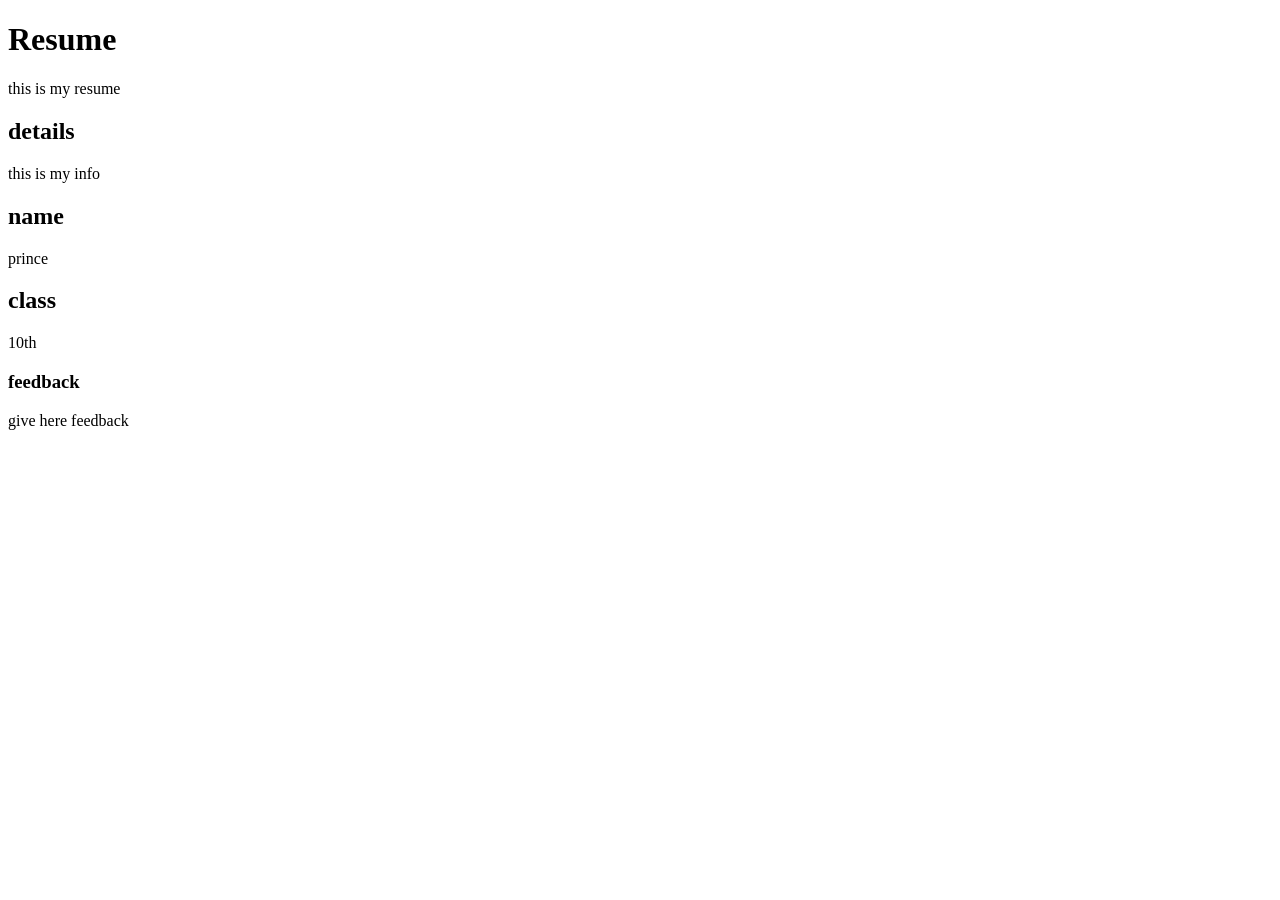
<file: semantic tag.html>
<!DOCTYPE html>
<html lang="en">
<head>
    <meta charset="UTF-8">
    <meta name="viewport" content="width=device-width, initial-scale=1.0">
    <title>Document</title>
</head>
<body>
    <header>
 <h1>Resume</h1>
<p>this is my resume</p>

    </header>

<main>

<div>
<h2>details</h2>
<p>this is my info</p>
</div>

<div>
<h2>name</h2>
<p>prince</p>
</div>

<div>
<h2>class</h2>
<p>10th</p>
</div>



</main>

<footer>
<h3>feedback</h3>
<p>give here feedback</p>

</footer>








</body>
</html>
</file>
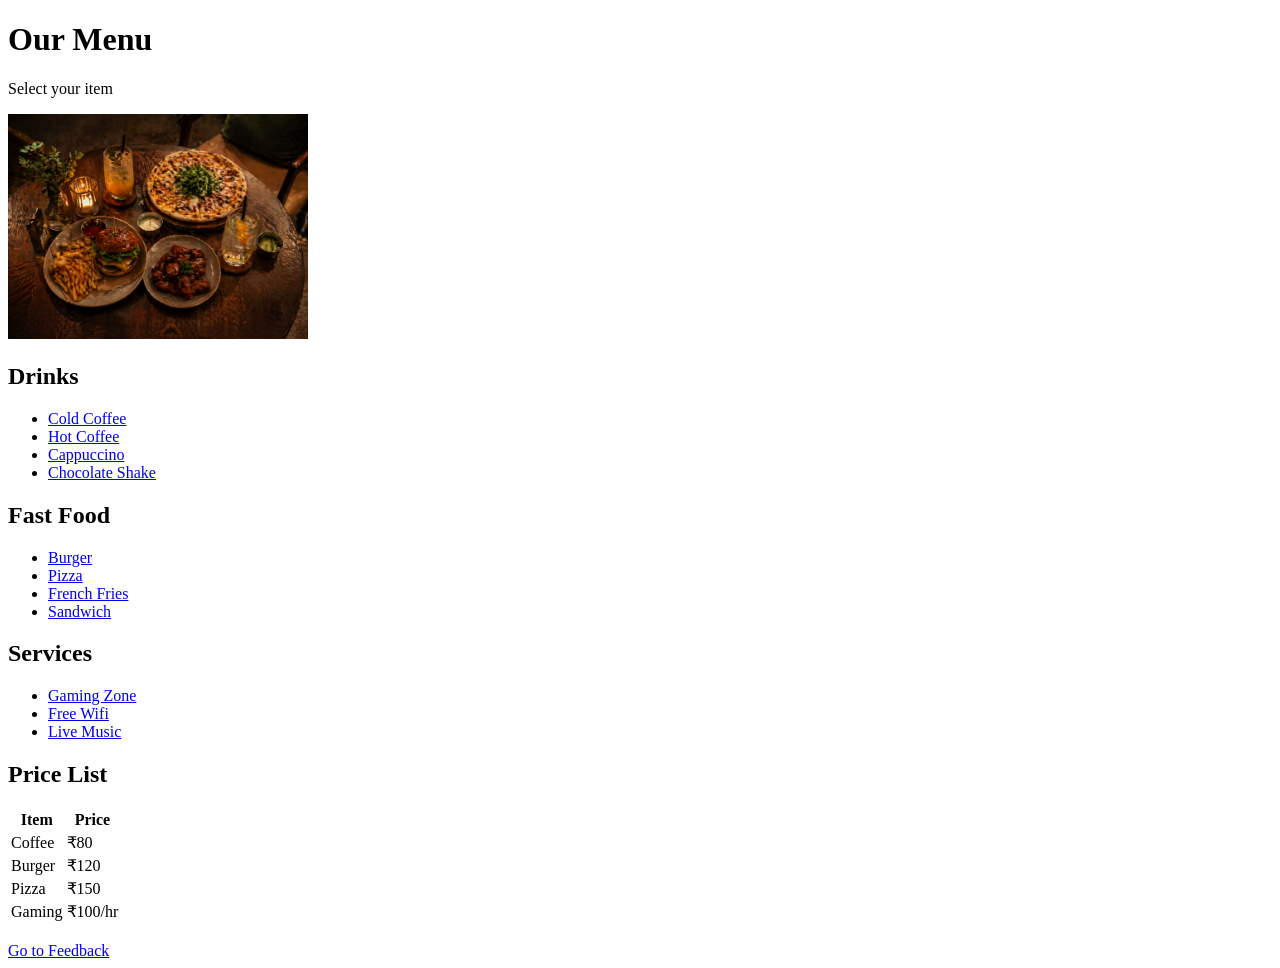
<file: caffee/menu.html>
<!DOCTYPE html>
<html>
<head>
<title>Menu</title>
</head>

<body>

<h1>Our Menu</h1>
<p>Select your item</p>

<img src="food.png" width="300">

<h2>Drinks</h2>
<ul>
<li><a href="Cold coffee.html">Cold Coffee</a></li>
<li><a href="Hot Coffee.html">Hot Coffee</a></li>
<li><a href="Cappuccino.html">Cappuccino</a></li>
<li><a href="Chocolate Shake.html">Chocolate Shake</a></li>
</ul>

<h2>Fast Food</h2>
<ul>
<li><a href="burger.html">Burger</a></li>
<li><a href="pizza.html">Pizza</a></li>
<li><a href="French Fries.html">French Fries</a></li>
<li><a href="Sandwich.html">Sandwich</a></li>
</ul>

<h2>Services</h2>
<ul>
<li><a href="gaming.html">Gaming Zone</a></li>
<li><a href="Free WiFi.html">Free Wifi</a></li>
<li><a href="Live Music.html">Live Music</a></li>
</ul>

<h2>Price List</h2>

<table>
<tr>
<th>Item</th>
<th>Price</th>
</tr>

<tr>
<td>Coffee</td>
<td>₹80</td>
</tr>

<tr>
<td>Burger</td>
<td>₹120</td>
</tr>

<tr>
<td>Pizza</td>
<td>₹150</td>
</tr>

<tr>
<td>Gaming</td>
<td>₹100/hr</td>
</tr>

</table>

<br>

<a href="feedback.html">Go to Feedback</a>

</body>
</html>
</file>
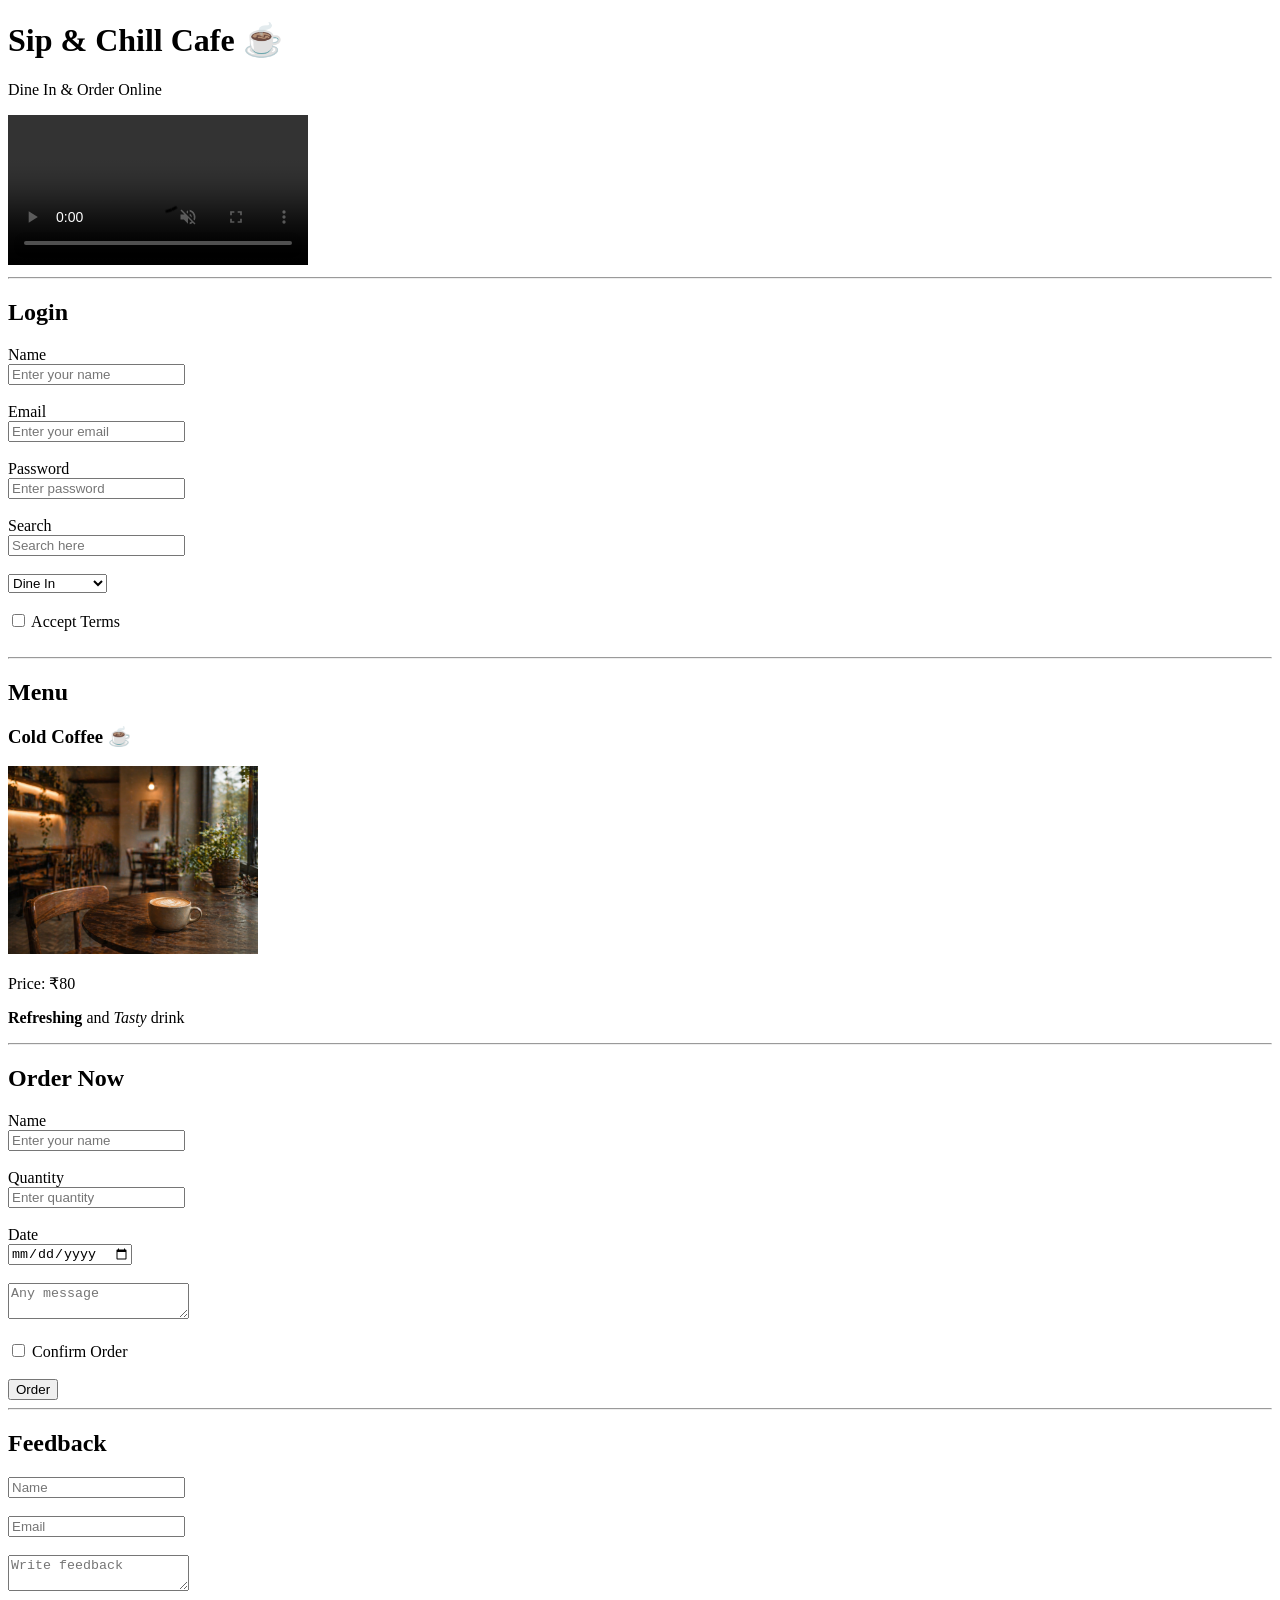
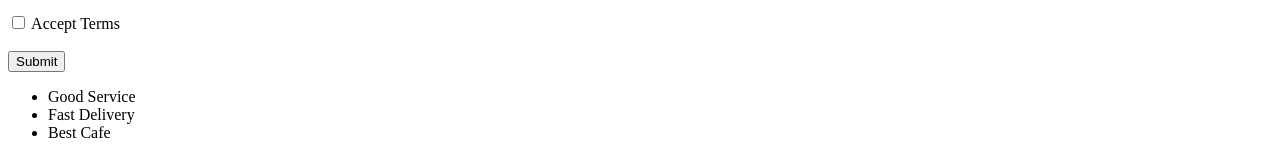
<file: caffee/cafe/login.html>
<!DOCTYPE html>
<html>
<head>
<title>Sip & Chill Cafe</title>
</head>

<body>

<h1>Sip & Chill Cafe ☕</h1>
<p>Dine In & Order Online</p>

<!-- VIDEO -->
<video controls autoplay loop muted width="300">
<source src="cafe.mp4" type="video/mp4">
</video>

<hr>

<!-- LOGIN -->
<h2>Login</h2>

<form>

<label>Name</label><br>
<input placeholder="Enter your name"><br><br>

<label>Email</label><br>
<input type="email" placeholder="Enter your email"><br><br>

<label>Password</label><br>
<input type="password" placeholder="Enter password"><br><br>

<label>Search</label><br>
<input list="items" placeholder="Search here">

<datalist id="items">
<option value="Cold Coffee">
</datalist>

<br><br>

<select>
<option>Dine In</option>
<option>Order Online</option>
</select>

<br><br>

<input type="checkbox"> Accept Terms<br><br>


</form>

<hr>

<!-- MENU -->
<h2>Menu</h2>

<h3>Cold Coffee ☕</h3>

<img src="caffee.png" width="250">

<p>Price: ₹80</p>

<p><strong>Refreshing</strong> and <em>Tasty</em> drink</p>

<hr>

<!-- ORDER -->
<h2>Order Now</h2>

<form>

<label>Name</label><br>
<input placeholder="Enter your name"><br><br>

<label>Quantity</label><br>
<input type="number" placeholder="Enter quantity"><br><br>

<label>Date</label><br>
<input type="date"><br><br>

<textarea placeholder="Any message"></textarea><br><br>

<input type="checkbox"> Confirm Order<br><br>

<button>Order</button>

</form>

<hr>

<!-- FEEDBACK -->
<h2>Feedback</h2>

<form>

<input placeholder="Name"><br><br>
<input type="email" placeholder="Email"><br><br>

<textarea placeholder="Write feedback"></textarea><br><br>

<input type="checkbox"> Accept Terms<br><br>

<button>Submit</button>

</form>

<ul>
<li>Good Service</li>
<li>Fast Delivery</li>
<li>Best Cafe</li>
</ul>

</body>
</html>
</file>
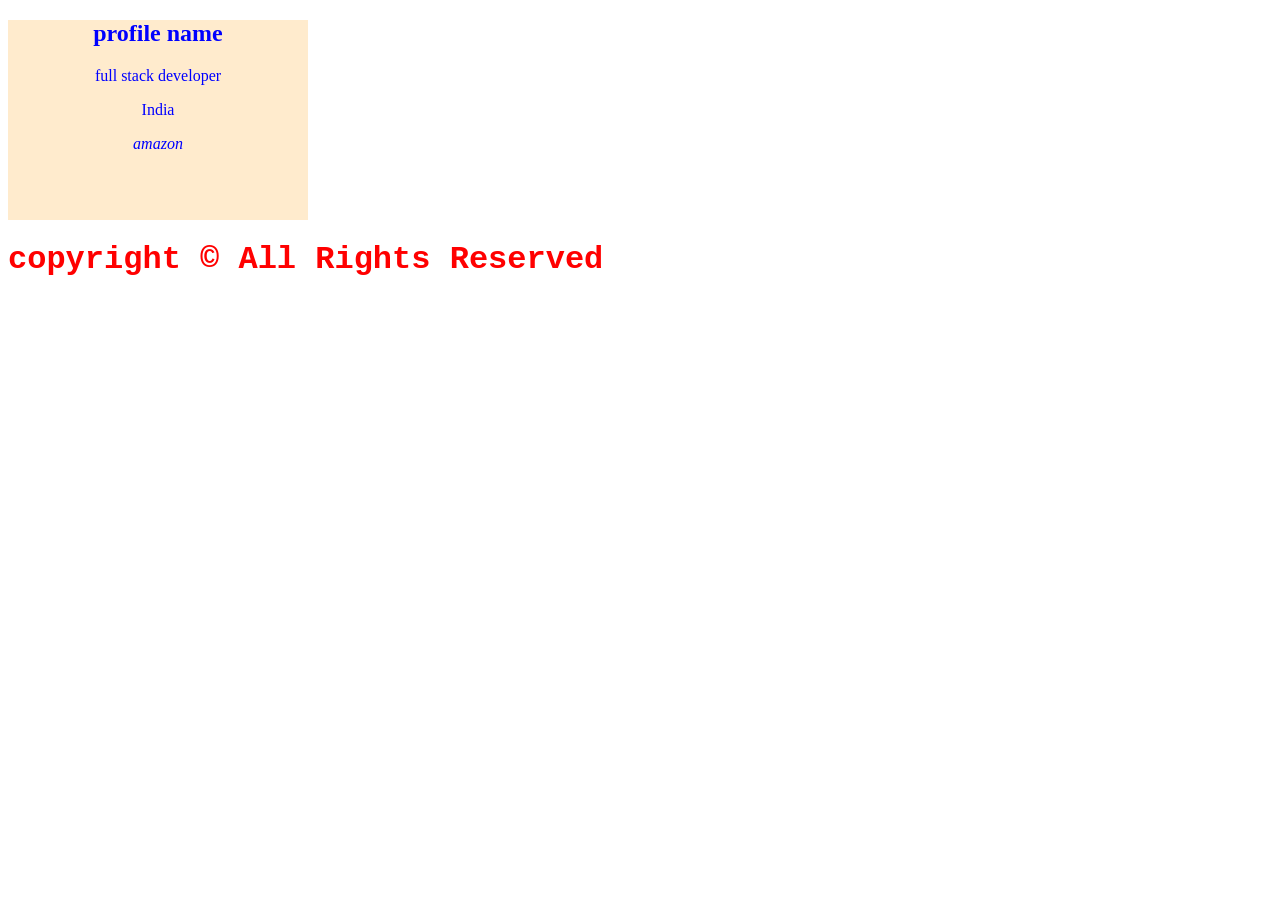
<file: caffee/day6/externalcss.html>
<!DOCTYPE html>
<html lang="en">
<head>
    <meta charset="UTF-8">
    <meta name="viewport" content="width=device-width, initial-scale=1.0">
    <title>Document</title>
    <link   rel="stylesheet"       href="style.css">

</head>
<body>
    
    <div>
     <h2> profile name</h2>
     <p> full stack developer</p>
     <p>India</p>
     <i>amazon</i>
    </div>

    <h1>copyright &copy; All Rights Reserved</h1>



</body>
</html>
</file>
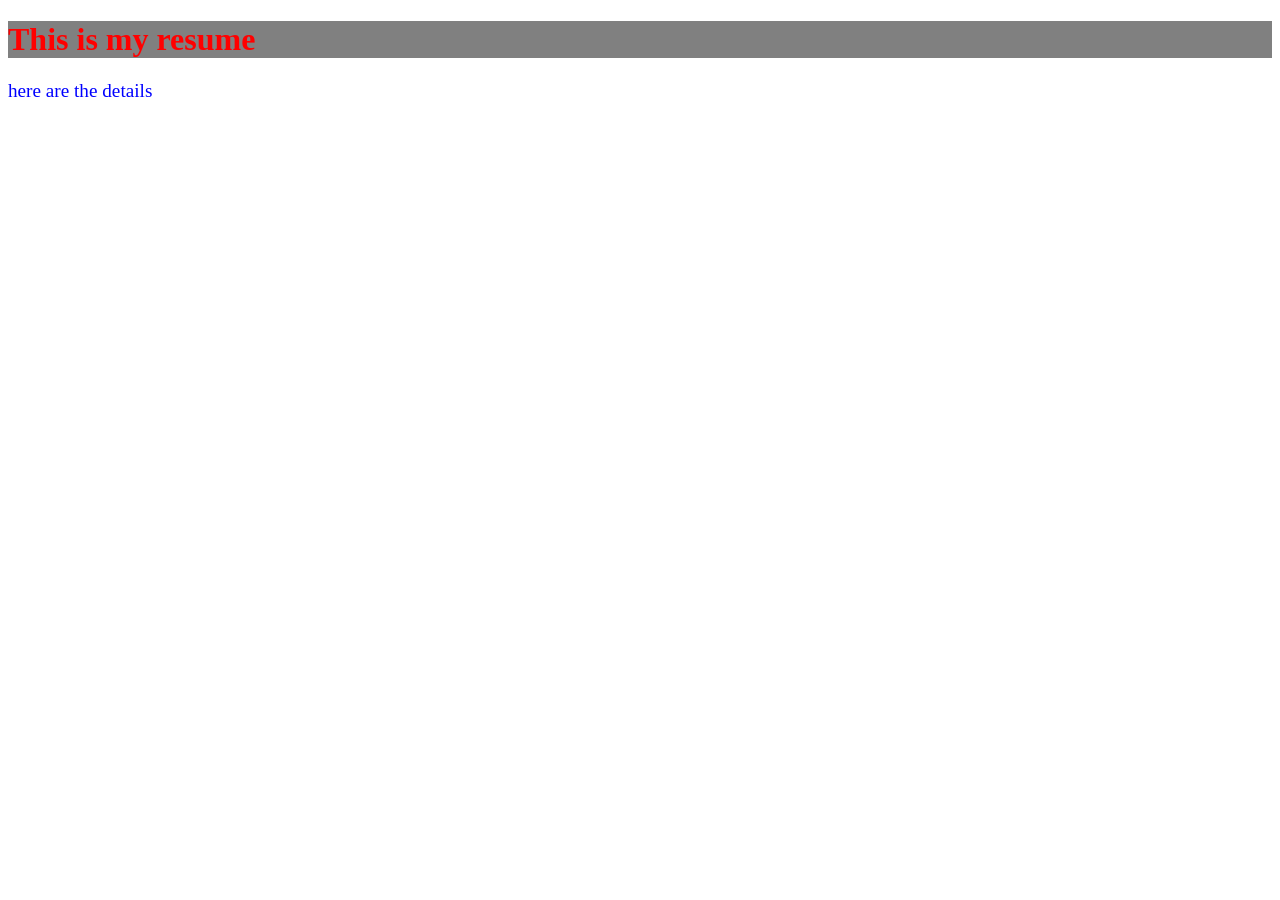
<file: caffee/day6/inlinecss.html>
<!DOCTYPE html>
<html lang="en">
<head>
    <meta charset="UTF-8">
    <meta name="viewport" content="width=device-width, initial-scale=1.0">
    <title>Document</title>
</head>
<body>
    
<h1 style=" color: red ; background-color: grey; text-align: ;"> This is my resume</h1>

<p style="font-family: cursive; color: blue; font-size: larger;"> here are the details</p>

</body>
</html>
</file>
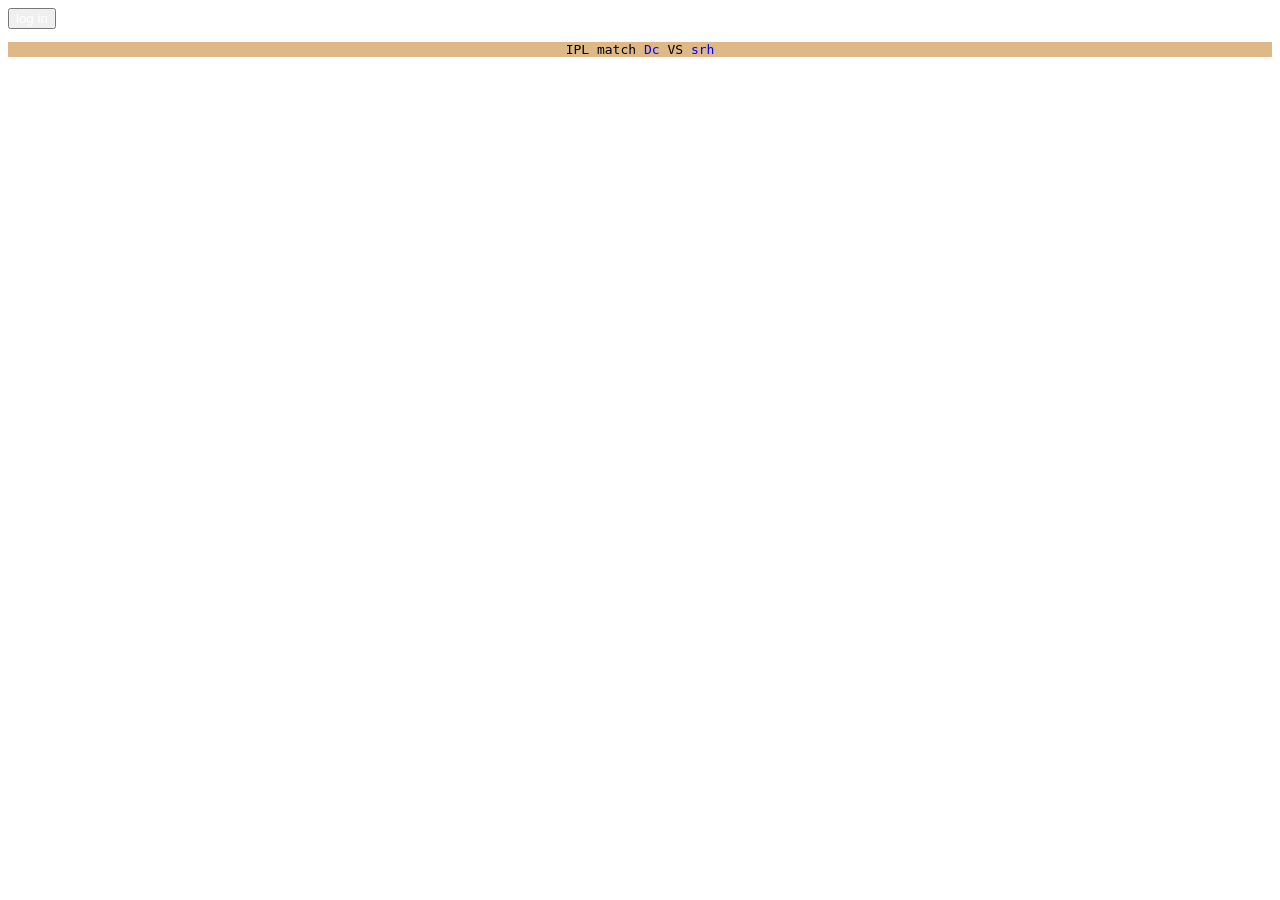
<file: caffee/day6/internal.html>
<!DOCTYPE html>
<html lang="en">
<head>
    <meta charset="UTF-8">
    <meta name="viewport" content="width=device-width, initial-scale=1.0">
    <title>Document</title>

<style>
   button{
        color:white ;

   }

P{

    background-color: burlywood;
    font-family: monospace;
    text-align: center;

}

span{
    color: blue;
}
</style>

</head>
<body>
    <button>log in</button>

    <p>IPL match <span>Dc</span> VS <span>srh</span></p>
</body>
</html>
</file>
<file: caffee/day6/style.css>
div{
   background-color: blanchedalmond;
   text-align: center;
   color: blue;
   width: 300px;
   height:200px;
}

h1{

    font-family: 'Courier New', Courier, monospace;
    color: red;
</file>
